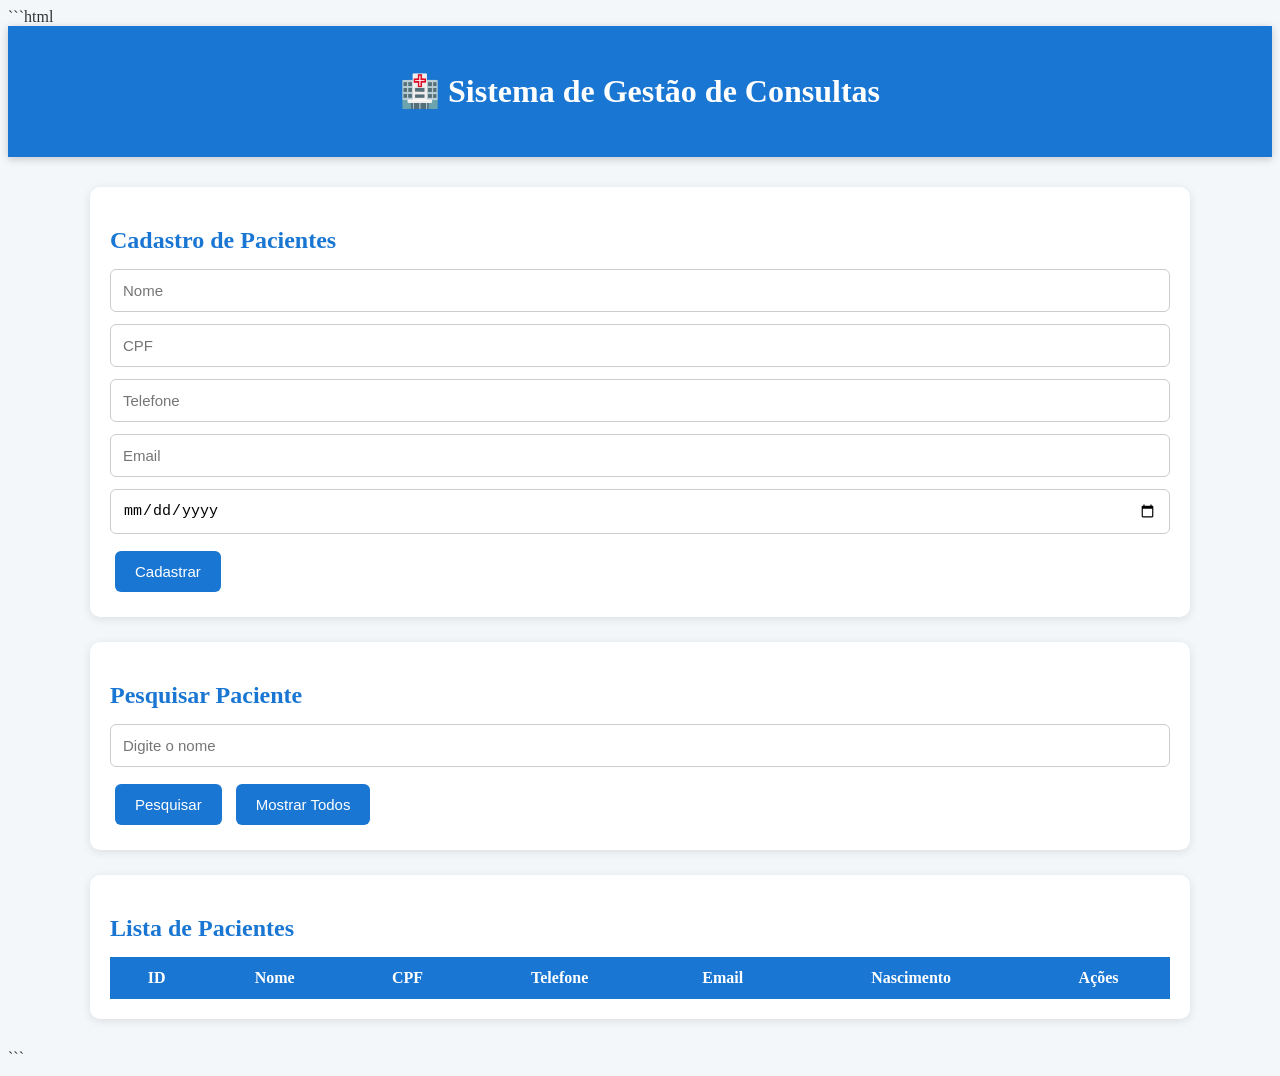
<file: Sistema de Consultas/Frontend/index.html>
```html
<!DOCTYPE html>
<html lang="pt-BR">
<head>
    <meta charset="UTF-8">
    <meta name="viewport" content="width=device-width, initial-scale=1.0">
    <title>Sistema de Gestão de Consultas</title>

    <link rel="stylesheet" href="style.css">
</head>

<body>

<header>

    <h1>🏥 Sistema de Gestão de Consultas</h1>

</header>

<main>

    <section class="cadastro">

        <h2>Cadastro de Pacientes</h2>

        <input type="text" id="nome" placeholder="Nome">

        <input type="text" id="cpf" placeholder="CPF">

        <input type="text" id="telefone" placeholder="Telefone">

        <input type="email" id="email" placeholder="Email">

        <input type="date" id="data_nascimento">

        <button onclick="cadastrarPaciente()">
            Cadastrar
        </button>

    </section>

    <section class="pesquisa">

        <h2>Pesquisar Paciente</h2>

        <input
            type="text"
            id="buscarNome"
            placeholder="Digite o nome">

        <button onclick="buscarPaciente()">
            Pesquisar
        </button>

        <button onclick="listarPacientes()">
            Mostrar Todos
        </button>

    </section>

    <section>

        <h2>Lista de Pacientes</h2>

        <table>

            <thead>

                <tr>

                    <th>ID</th>

                    <th>Nome</th>

                    <th>CPF</th>

                    <th>Telefone</th>

                    <th>Email</th>

                    <th>Nascimento</th>

                    <th>Ações</th>

                </tr>

            </thead>

            <tbody id="listaPacientes">

            </tbody>

        </table>

    </section>

</main>

<script src="script.js"></script>

</body>
</html>
```
</file>
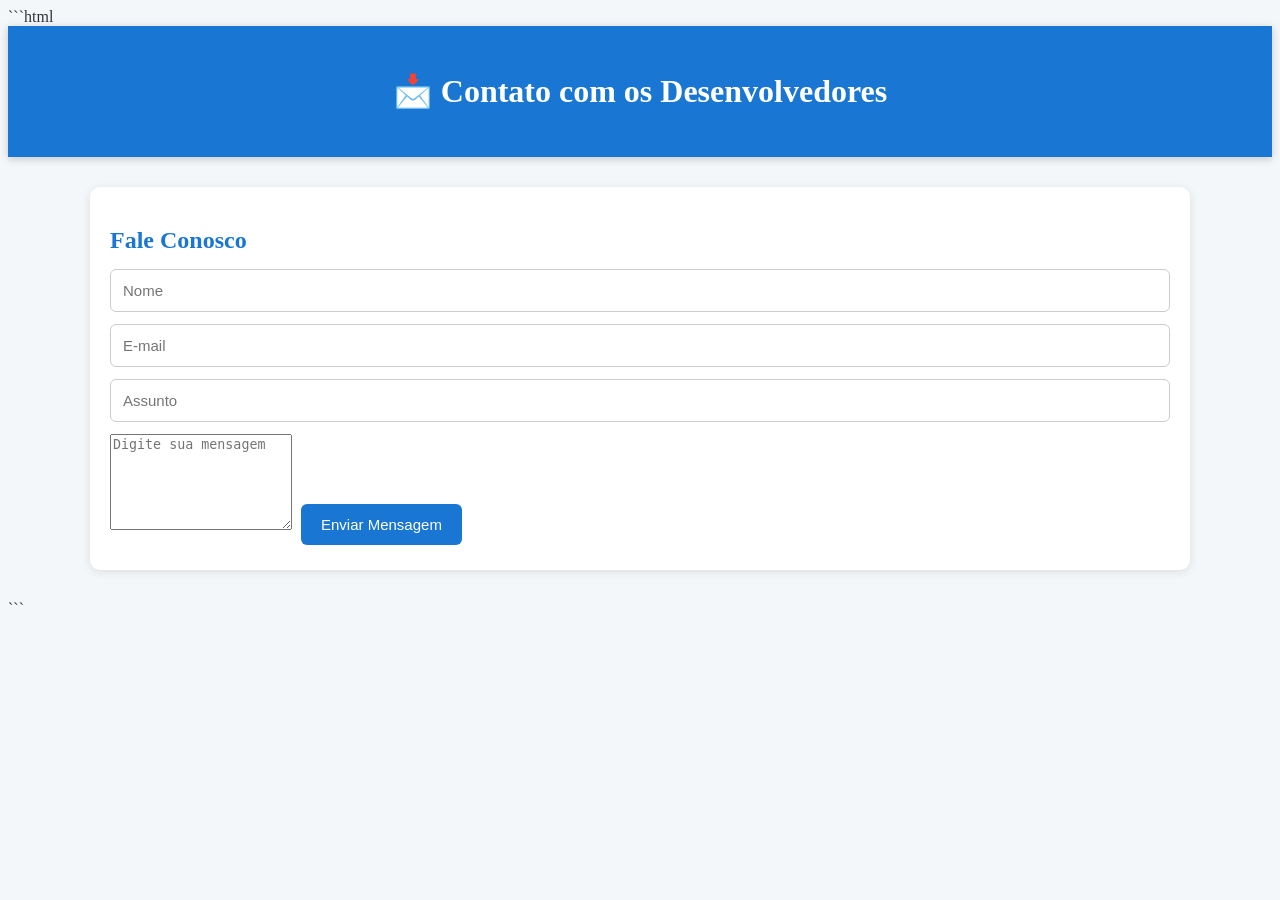
<file: Sistema de Consultas/Frontend/contato.html>
```html
<!DOCTYPE html>
<html lang="pt-BR">

<head>

<meta charset="UTF-8">

<title>Contato</title>

<link rel="stylesheet" href="style.css">

</head>

<body>

<header>

<h1>📩 Contato com os Desenvolvedores</h1>

</header>

<main>

<section>

<h2>Fale Conosco</h2>

<input type="text" id="nome" placeholder="Nome">

<input type="email" id="email" placeholder="E-mail">

<input type="text" id="assunto" placeholder="Assunto">

<textarea id="mensagem" placeholder="Digite sua mensagem" rows="6"></textarea>

<button onclick="enviar()">Enviar Mensagem</button>

</section>

</main>

<script>

function enviar(){

const nome=document.getElementById("nome").value;

if(nome===""){

alert("Preencha seu nome.");

return;

}

alert("Mensagem enviada com sucesso!");

document.getElementById("nome").value="";
document.getElementById("email").value="";
document.getElementById("assunto").value="";
document.getElementById("mensagem").value="";

}

</script>

</body>

</html>
```
</file>
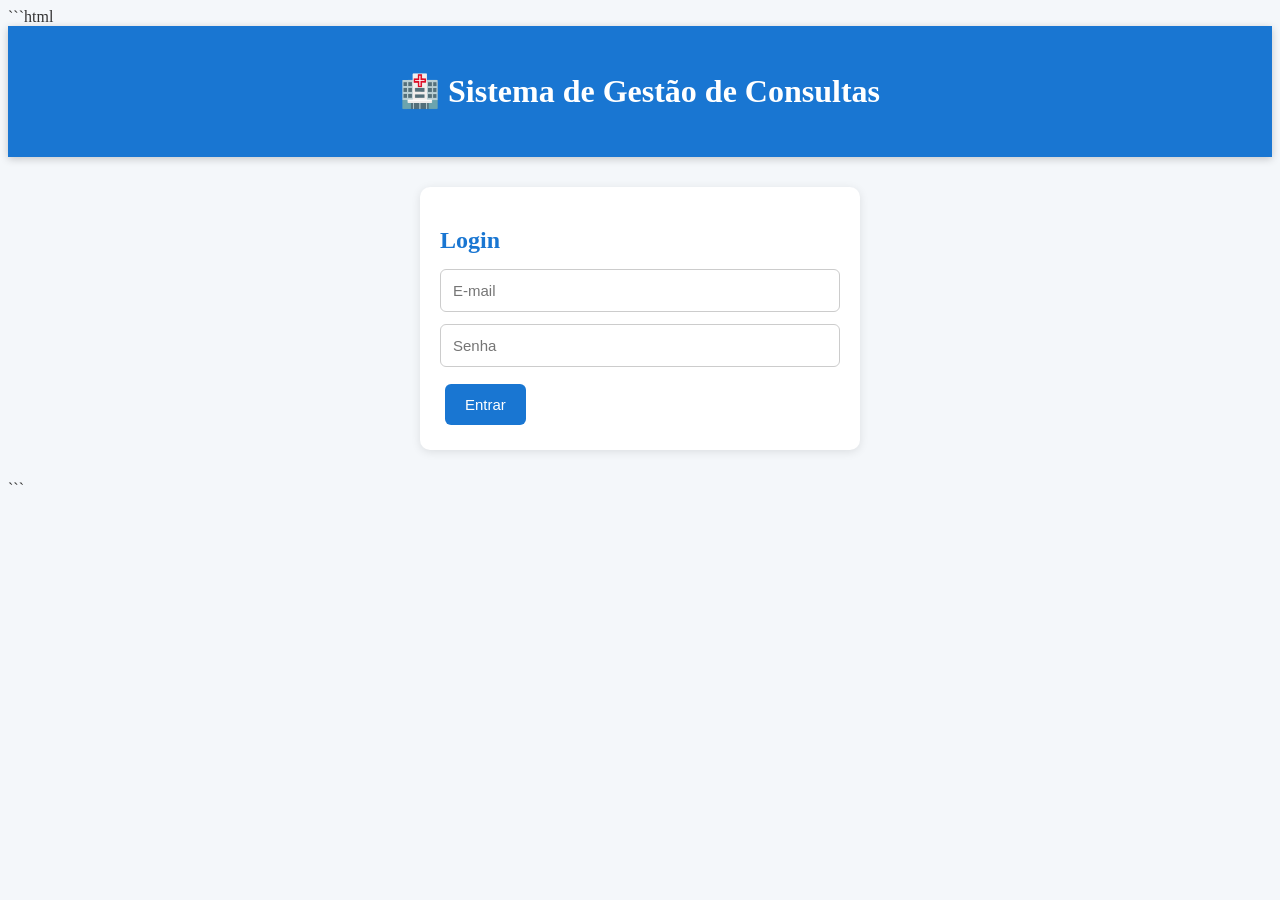
<file: Sistema de Consultas/Frontend/login.html>
```html
<!DOCTYPE html>
<html lang="pt-BR">

<head>
    <meta charset="UTF-8">
    <title>Login - Sistema de Consultas</title>
    <link rel="stylesheet" href="style.css">
</head>

<body>

<header>
    <h1>🏥 Sistema de Gestão de Consultas</h1>
</header>

<main>

<section style="max-width:400px; margin:auto;">

<h2>Login</h2>

<input type="email" id="email" placeholder="E-mail">

<input type="password" id="senha" placeholder="Senha">

<button onclick="login()">Entrar</button>

</section>

</main>

<script>

function login(){

    const email=document.getElementById("email").value;
    const senha=document.getElementById("senha").value;

    if(email==="admin@saude.com" && senha==="123456"){

        alert("Login realizado com sucesso!");

        window.location.href="index.html";

    }else{

        alert("Usuário ou senha incorretos.");

    }

}

</script>

</body>

</html>
```
</file>
<file: Sistema de Consultas/Frontend/style.css>
```css
*{
    margin:0;
    padding:0;
    box-sizing:border-box;
    font-family:Arial, Helvetica, sans-serif;
}

body{
    background:#f4f7fa;
    color:#333;
}

header{
    background:#1976d2;
    color:#fff;
    text-align:center;
    padding:25px;
    box-shadow:0 2px 8px rgba(0,0,0,.2);
}

header h1{
    font-size:32px;
}

main{
    width:90%;
    max-width:1100px;
    margin:30px auto;
}

section{
    background:#fff;
    margin-bottom:25px;
    padding:20px;
    border-radius:10px;
    box-shadow:0 2px 10px rgba(0,0,0,.1);
}

section h2{
    color:#1976d2;
    margin-bottom:15px;
}

input{
    width:100%;
    padding:12px;
    margin-bottom:12px;
    border:1px solid #ccc;
    border-radius:6px;
    font-size:15px;
}

input:focus{
    outline:none;
    border-color:#1976d2;
}

button{
    padding:12px 20px;
    margin:5px;
    border:none;
    border-radius:6px;
    background:#1976d2;
    color:#fff;
    cursor:pointer;
    font-size:15px;
    transition:.3s;
}

button:hover{
    background:#125ea8;
}

table{
    width:100%;
    border-collapse:collapse;
    margin-top:15px;
}

table th{
    background:#1976d2;
    color:white;
    padding:12px;
}

table td{
    padding:10px;
    text-align:center;
    border-bottom:1px solid #ddd;
}

table tr:nth-child(even){
    background:#f8f8f8;
}

table tr:hover{
    background:#eaf4ff;
}

td button:first-child{
    background:#28a745;
}

td button:first-child:hover{
    background:#218838;
}

td button:last-child{
    background:#dc3545;
}

td button:last-child:hover{
    background:#c82333;
}

@media(max-width:768px){

    header h1{
        font-size:24px;
    }

    table{
        display:block;
        overflow-x:auto;
    }

    button{
        width:100%;
        margin-top:10px;
    }

}
```

textarea{
    width:100%;
    padding:12px;
    border:1px solid #ccc;
    border-radius:6px;
    resize:vertical;
    margin-bottom:15px;
    font-size:15px;
}

textarea:focus{
    outline:none;
    border-color:#1976d2;
}
</file>
